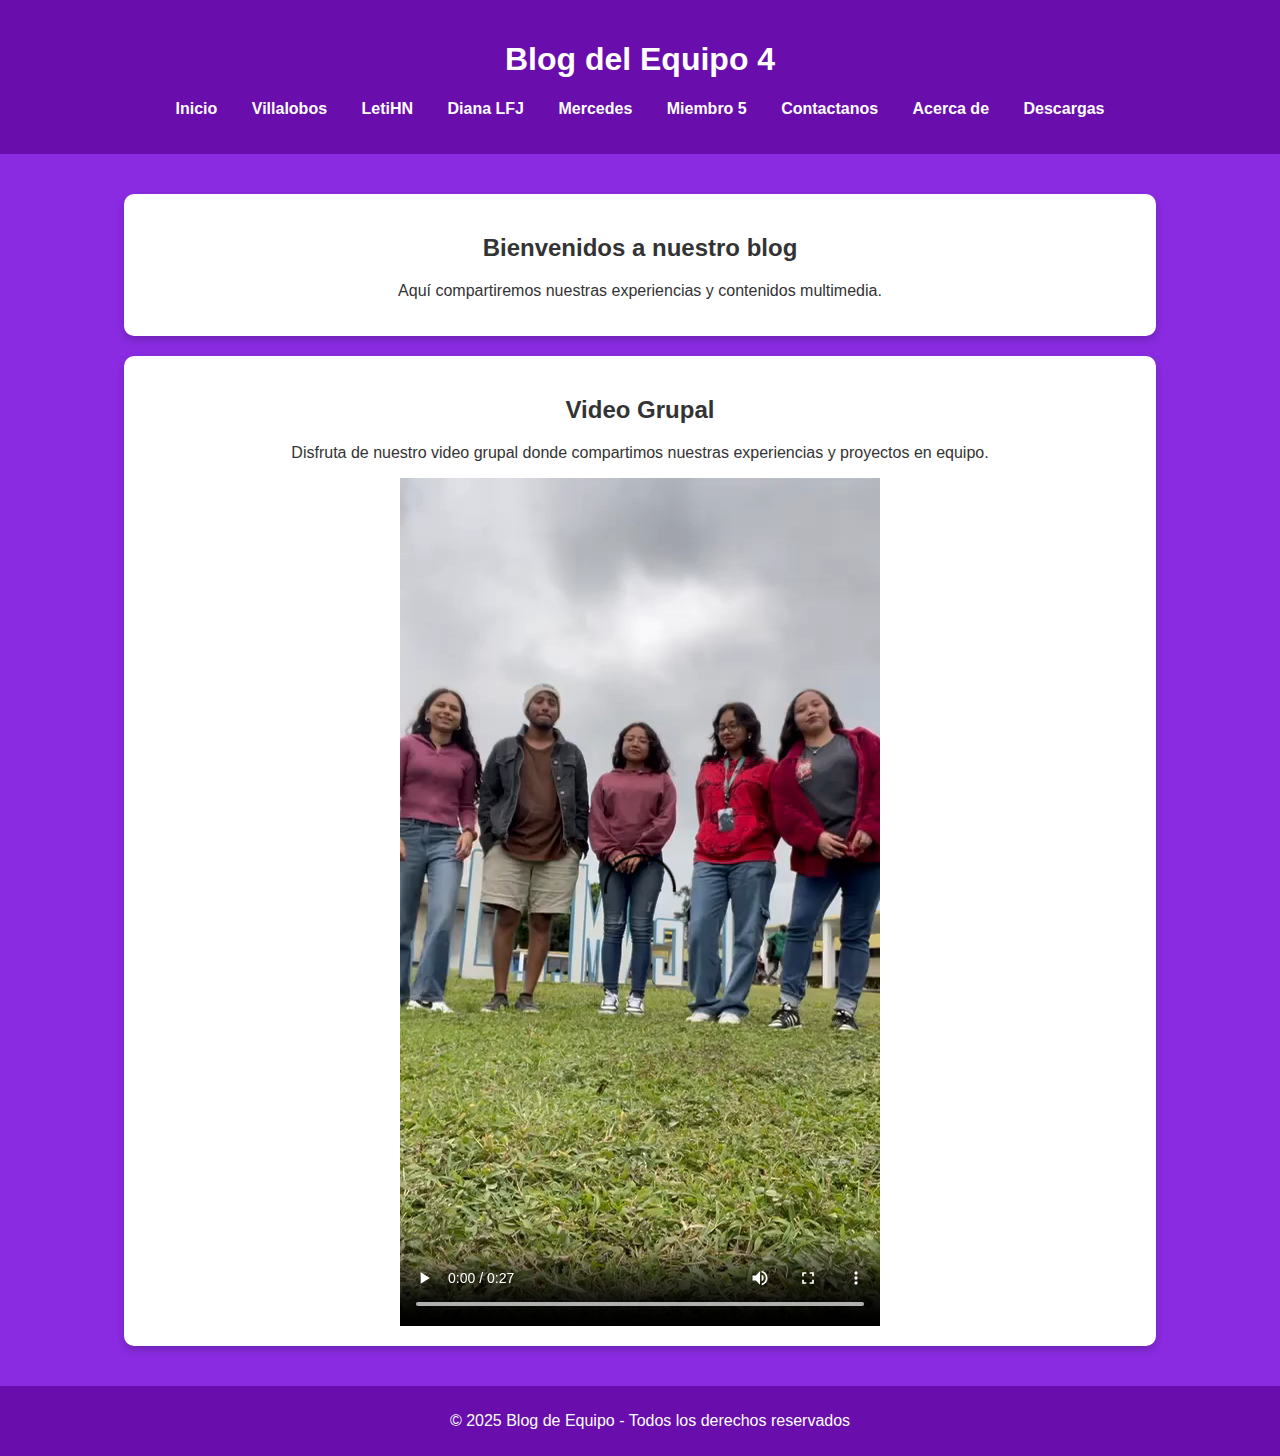
<file: blogs/index.html>
<html lang="es">
<head>
    <meta charset="UTF-8">
    <meta name="viewport" content="width=device-width, initial-scale=1.0">
    <title>Blog de Equipo</title>
    <link rel="stylesheet" href="styles.css">
</head>
<body>
    <header>
        <h1>Blog del Equipo 4</h1>
        <nav>
            <ul>
                <li><a href="index.html">Inicio</a></li>
                <li><a href="blog1.html">Villalobos</a></li>
                <li><a href="blog2.html">LetiHN</a></li>
                <li><a href="blog3.html">Diana LFJ</a></li>
                <li><a href="blog4.html">Mercedes </a></li>
                <li><a href="blog5.html">Miembro 5</a></li>
                <li><a href="contactanos.html">Contactanos</a></li>
                <li><a href="Acerca de.html">Acerca de</a></li>
                <li><a href="Descargas.html">Descargas</a></li>
            </ul>
        </nav>
    </header>
    
    <main>
        <section>
            <h2>Bienvenidos a nuestro blog</h2>
            <p>Aquí compartiremos nuestras experiencias y contenidos multimedia.</p>
        </section>

        <!-- Nueva sección para el video grupal -->
        <section>
            <h2>Video Grupal</h2>
            <p>Disfruta de nuestro video grupal donde compartimos nuestras experiencias y proyectos en equipo.</p>
            <video controls>
                <source src="videos/presentacion.mp4" type="video/mp4">
                Tu navegador no soporta la reproducción de video.
            </video>
        </section>
    </main>
    
    <footer>
        <p>&copy; 2025 Blog de Equipo - Todos los derechos reservados</p>
    </footer>
</body>
</html>
</file>
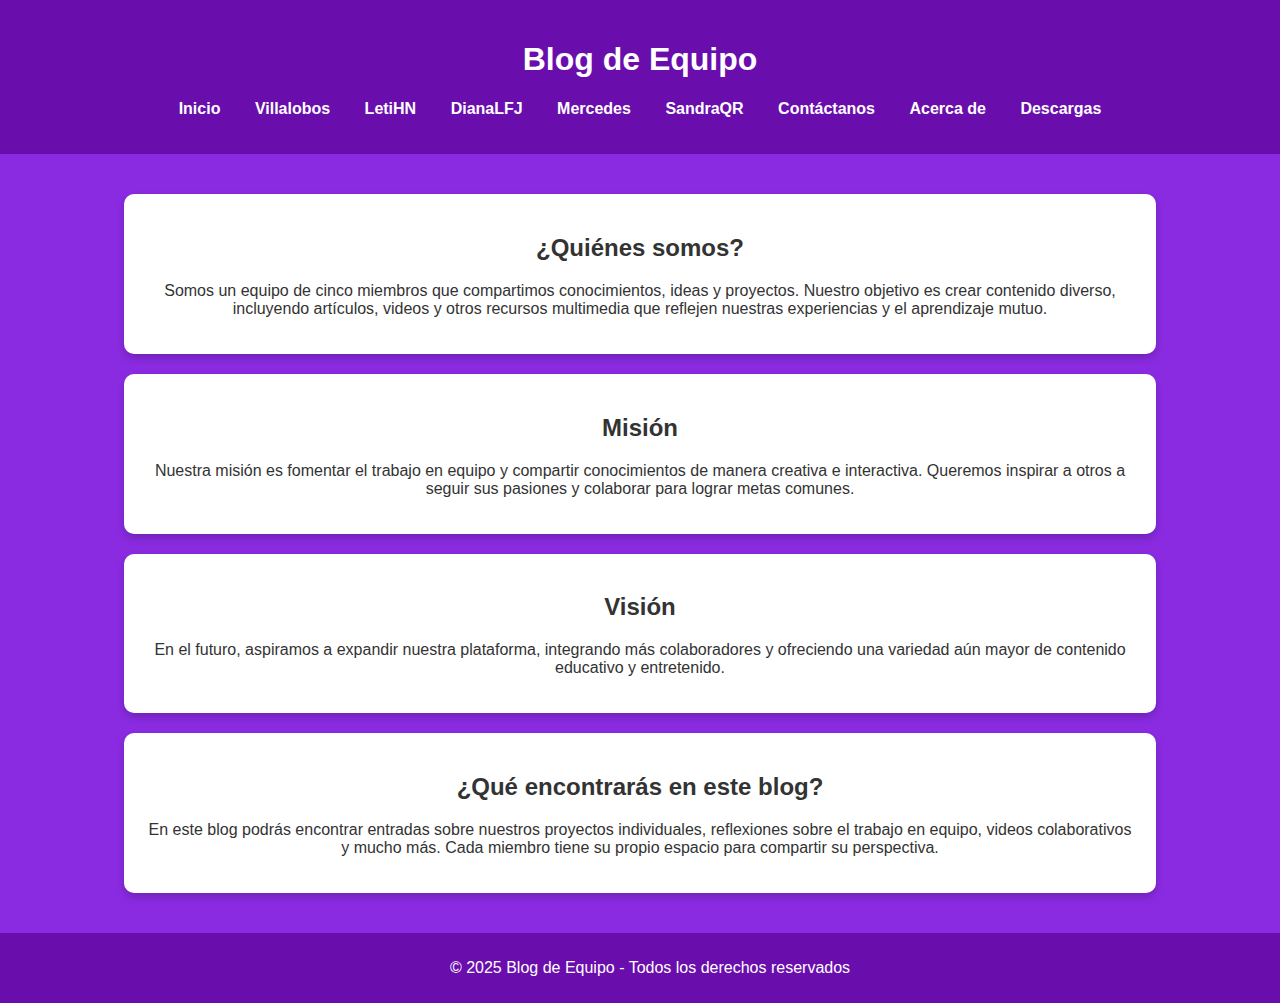
<file: blogs/Acerca de.html>
<!DOCTYPE html>
<html lang="es">
<head>
    <meta charset="UTF-8">
    <meta name="viewport" content="width=device-width, initial-scale=1.0">
    <title>Acerca de - Blog de Equipo</title>
    <link rel="stylesheet" href="styles.css">
</head>
<body>
    <header>
        <h1>Blog de Equipo</h1>
        <nav>
            <ul>
                <li><a href="index.html">Inicio</a></li>
                <li><a href="blog1.html">Villalobos</a></li>
                <li><a href="blog2.html">LetiHN</a></li>
                <li><a href="blog3.html">DianaLFJ</a></li>
                <li><a href="blog4.html">Mercedes</a></li>
                <li><a href="blog5.html">SandraQR</a></li>
                <li><a href="contactanos.html">Contáctanos</a></li>
                <li><a href="Acerca de.html">Acerca de</a></li>
                <li><a href="Descargas.html">Descargas</a></li>
            </ul>
        </nav>
    </header>

    <main>
        <section>
            <h2>¿Quiénes somos?</h2>
            <p>Somos un equipo de cinco miembros que compartimos conocimientos, ideas y proyectos. Nuestro objetivo es crear contenido diverso, incluyendo artículos, videos y otros recursos multimedia que reflejen nuestras experiencias y el aprendizaje mutuo.</p>
        </section>

        <section>
            <h2>Misión</h2>
            <p>Nuestra misión es fomentar el trabajo en equipo y compartir conocimientos de manera creativa e interactiva. Queremos inspirar a otros a seguir sus pasiones y colaborar para lograr metas comunes.</p>
        </section>

        <section>
            <h2>Visión</h2>
            <p>En el futuro, aspiramos a expandir nuestra plataforma, integrando más colaboradores y ofreciendo una variedad aún mayor de contenido educativo y entretenido.</p>
        </section>

        <section>
            <h2>¿Qué encontrarás en este blog?</h2>
            <p>En este blog podrás encontrar entradas sobre nuestros proyectos individuales, reflexiones sobre el trabajo en equipo, videos colaborativos y mucho más. Cada miembro tiene su propio espacio para compartir su perspectiva.</p>
        </section>
    </main>

    <footer>
        <p>&copy; 2025 Blog de Equipo - Todos los derechos reservados</p>
    </footer>
</body>
</html>
</file>
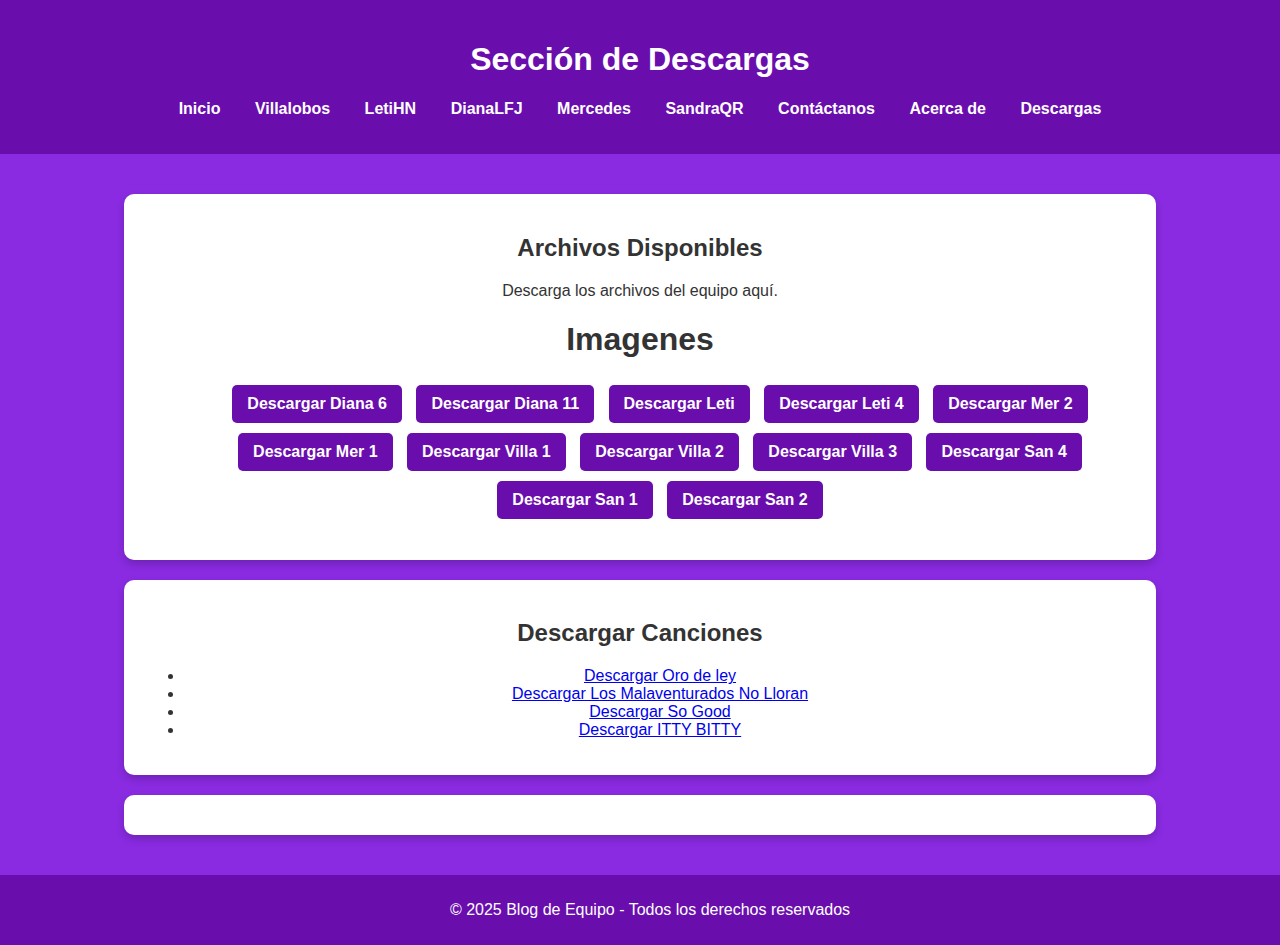
<file: blogs/Descargas.html>
<!DOCTYPE html>
<html lang="es">
<head>
    <meta charset="UTF-8">
    <meta name="viewport" content="width=device-width, initial-scale=1.0">
    <title>Descargas</title>
    <link rel="stylesheet" href="styles.css">
</head>
<body>
    <header>
        <h1>Sección de Descargas</h1>
        <nav>
            <ul>
                <li><a href="index.html">Inicio</a></li>
                <li><a href="blog1.html">Villalobos</a></li>
                <li><a href="blog2.html">LetiHN</a></li>
                <li><a href="blog3.html">DianaLFJ</a></li>
                <li><a href="blog4.html">Mercedes</a></li>
                <li><a href="blog5.html">SandraQR</a></li>
                <li><a href="contactanos.html">Contáctanos</a></li>
                <li><a href="Acerca de.html">Acerca de</a></li>
                <li><a href="Descargas.html">Descargas</a></li>
            </ul>
        </nav>
    </header>
    
    <main>
        <section>
            <h2>Archivos Disponibles</h2>
            <p>Descarga los archivos del equipo aquí.</p>
            <h1>Imagenes</h1>
            <ul>
<a href="imagenes/diana4.jpeg" target="_blank" download class="descarga-btn">Descargar Diana 6</a>
<a href="imagenes/diana11.jpg" target="_blank" download class="descarga-btn">Descargar Diana 11</a>
<a href="imagenes/leti.jpeg"  target="_blank" download class="descarga-btn">Descargar Leti</a>
<a href="imagenes/leti4.jpeg" target="_blank" download class="descarga-btn">Descargar Leti 4</a>
<a href="imagenes/mer2.jpeg" target="_blank" download class="descarga-btn">Descargar Mer 2</a>
<a href="imagenes/mer1.jpeg" target="_blank" download class="descarga-btn">Descargar Mer 1</a>
<a href="imagenes/villa1.jpg" target="_blank" download class="descarga-btn">Descargar Villa 1</a>
<a href="imagenes/villa2.jpg" target="_blank" download class="descarga-btn">Descargar Villa 2</a>
<a href="imagenes/villa3.jpg" target="_blank" download class="descarga-btn">Descargar Villa 3</a>
<a href="imagenes/san4.jpg" target="_blank" download class="descarga-btn">Descargar San 4</a>
<a href="imagenes/san1.jpg" target="_blank" download class="descarga-btn">Descargar San 1</a>
<a href="imagenes/san2.jpg" target="_blank"download class="descarga-btn">Descargar San 2</a>
   
            </ul>
        </section>
        <section>
        <h2>Descargar Canciones</h2>
<ul>
    <li><a href="rolas/oro de ley.m4a" target="_blank" download>Descargar Oro de ley</a></li>
    <li><a href="rolas/Los malaventurados no lloran.mp3" target="_blank" download>Descargar Los Malaventurados No Lloran</a></li>
    <li><a href="rolas/So_Good.mp3" target="_blank" download>Descargar So Good</a></li>
    <li><a href="rolas/ITTY_BITTY.mp3" target="_blank" download>Descargar ITTY BITTY</a></li>
    
</ul>
</section>
<section>
   
</section>
    </main>
    
    <footer>
        <p>&copy; 2025 Blog de Equipo - Todos los derechos reservados</p>
    </footer>
</body>
</html>
</file>
<file: blogs/styles.css>
/* Estilos generales */
body {
    font-family: Arial, sans-serif;
    background-color: #8a2be2; /* Violeta */
    color: #333;
    margin: 0;
    padding: 0;
}

/* Encabezado */
header {
    background-color: #6a0dad; /* Morado */
    color: white;
    padding: 20px;
    text-align: center;
}

nav ul {
    list-style-type: none;
    padding: 0;
}

nav ul li {
    display: inline;
    margin: 0 15px;
}

nav ul li a {
    color: white;
    text-decoration: none;
    font-weight: bold;
}

/* Sección principal */
main {
    text-align: center;
    padding: 20px;
}

section {
    background: white;
    padding: 20px;
    margin: 20px auto;
    width: 80%;
    border-radius: 10px;
    box-shadow: 0px 4px 8px rgba(0, 0, 0, 0.2);
}

/* Imágenes con efecto */
img:not(.icon) {
    width: 400px;
    height: 500px;
    object-fit: cover;
    border-radius: 10px;
    transition: transform 0.3s ease, filter 0.3s ease;
}

img:not(.icon):hover {
    transform: scale(1.1);
    filter: brightness(80%);
}

/* Footer */
footer {
    background-color: #6a0dad;
    color: white;
    text-align: center;
    padding: 10px;
    position: relative;
    bottom: 0;
    width: 100%;
}

.audio-container {
    max-width: 100%;
    max-height: 100px;
    overflow: auto;
}

.descarga-btn {
    display: inline-block;
    background-color: #6a0dad;
    color: white;
    padding: 10px 15px;
    margin: 5px;
    text-decoration: none;
    border-radius: 5px;
    font-weight: bold;
    text-align: center;
}

.descarga-btn:hover {
    background-color: #4a0875;
}
</file>
